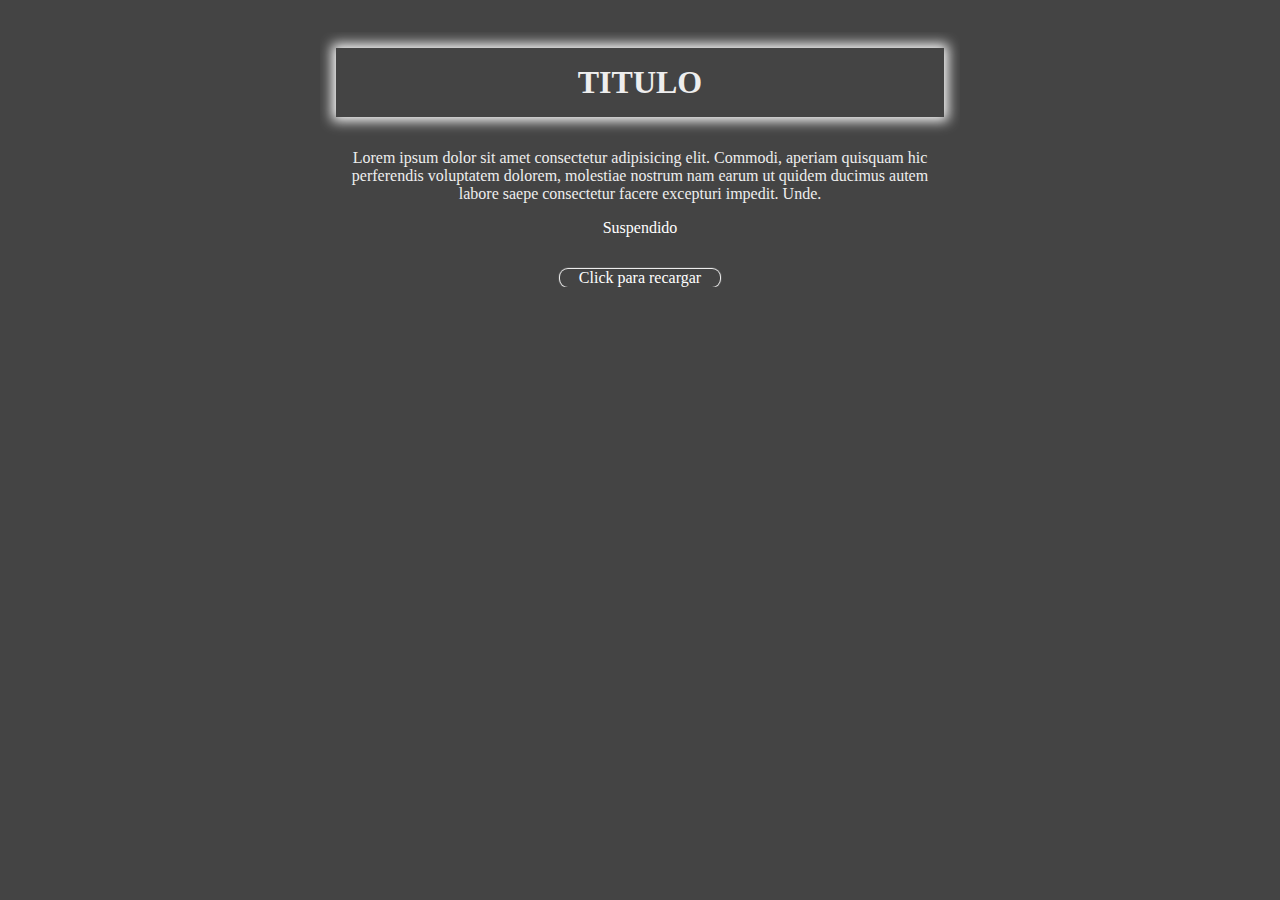
<file: Exercicis_javascript_1a/index.html>
<!DOCTYPE html>
<html lang="es">
<head>
    <meta charset="UTF-8">
    <meta name="viewport" content="width=device-width, initial-scale=1.0">
    <link rel="stylesheet" href="./css/styles.css">
    <title>Javascript</title>
</head>
<body id="container" class="contain">

    <div class="boxcontent">
        <h1 class="boxtitle">titulo</h1>
        <p class="boxparraf">Lorem ipsum dolor sit amet consectetur adipisicing elit. Commodi, aperiam quisquam hic perferendis voluptatem dolorem, molestiae nostrum nam earum ut quidem ducimus autem labore saepe consectetur facere excepturi impedit. Unde.</p>
        <div class="jscontent">
            <p class="jsinfo"></p>
        </div>

        <a id="reload" class="btnr">Click para recargar</a>
    </div>
    

    <script src="./js/library.js" type="module" ></script>
    <!-- <script src="./js/ejercicio1.js" type="module"></script> -->
    <!-- <script src="./js/ejercicio2.js" type="module" ></script> -->
    <script src="./js/ejercicio3.js" type="module"></script>
    <!-- <script src="./js/ejercicio4.js" type="module"></script> -->
    <!-- <script src="./js/ejercicio5.js" type="module"></script> -->
    <!-- <script src="./js/ejercicio6.js" type="module"></script> -->
    <!-- <script src="./js/ejercicio7.js" type="module"></script> -->
</body>
</html>
</file>
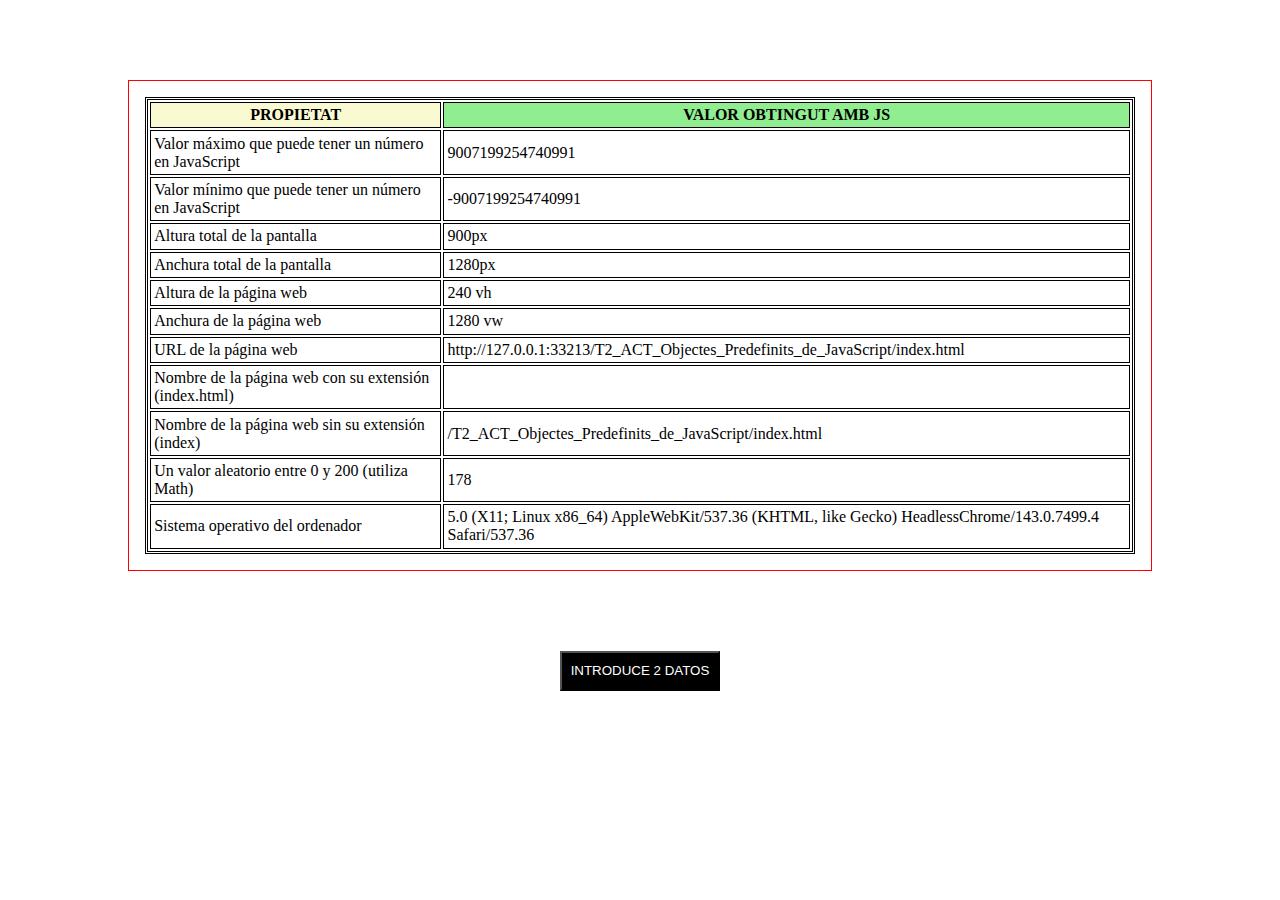
<file: T2_ACT_Objectes_Predefinits_de_JavaScript/index.html>
<!DOCTYPE html>
<html lang="es">
<head>
    <meta charset="UTF-8">
    <meta name="viewport" content="width=device-width, initial-scale=1.0">
    <link rel="stylesheet" href="./styles/objectesPredef.css">
    <title>Objetos Predefiidos</title>
</head>
<body>
        <header id="cabecera"></header>
        <main class="cuerpo">
            <div class="containerbox">
                <table class="tableContent">
                </table>
            </div>
            <div class="butons">
                <button id="btncoma2" class="btn1" target="2datos">Introduce 2 datos</button>
            </div>
        </main>
        
        <script src="./js/objectesPredef.js" type='module'></script>

</body>
</html>
</file>
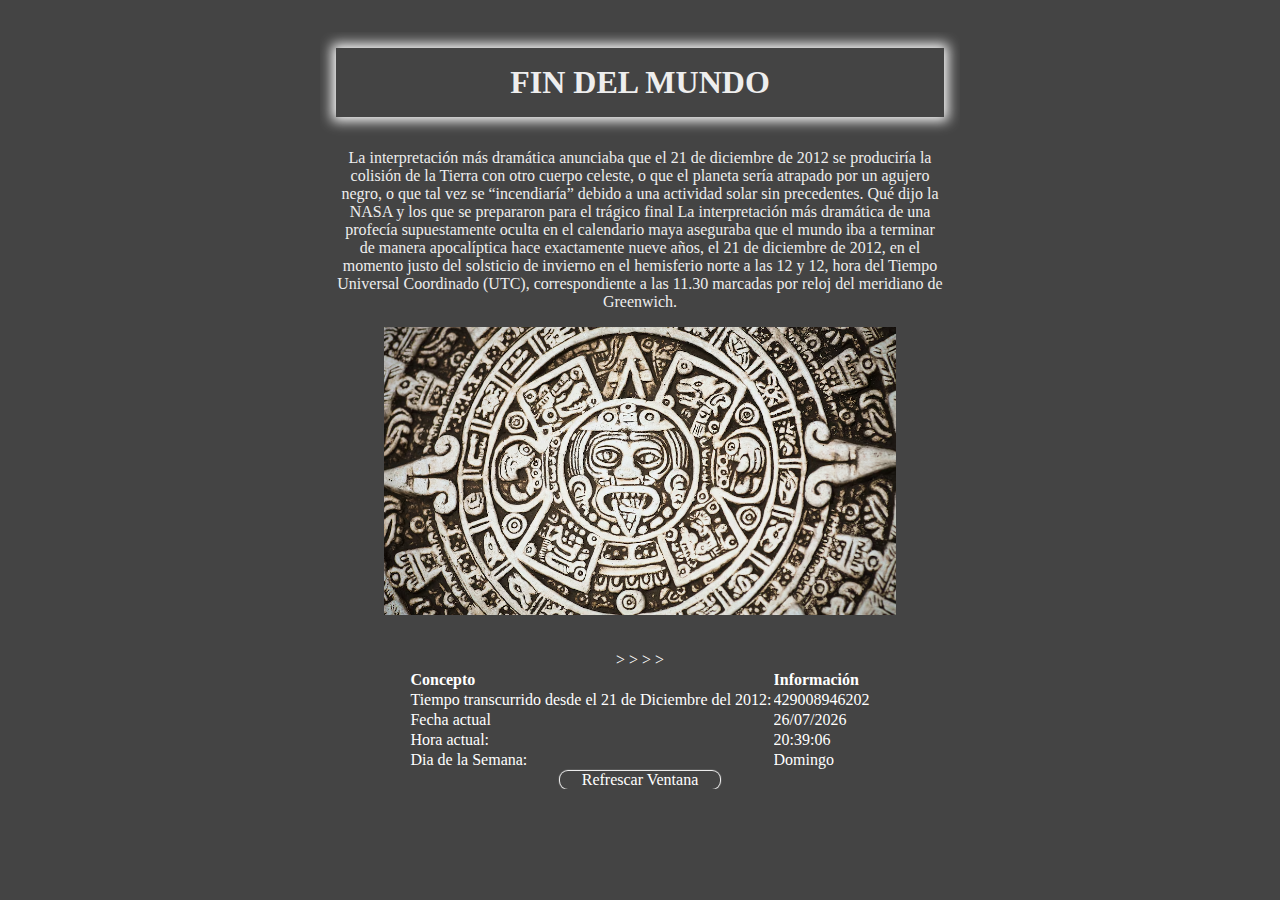
<file: T2_B_ACT_Objectes_Predefinits_JavaScript/index.html>
<!DOCTYPE html>
<html lang="es">
<head>
    <meta charset="UTF-8">
    <meta name="viewport" content="width=device-width, initial-scale=1.0">
    <link rel="stylesheet" href="./css/styles.css">
    <title>Javascript</title>
</head>
<body id="container" class="contain">

    <div class="boxcontent">
        <h1 class="boxtitle">titulo</h1>
        <p class="boxparraf">Lorem ipsum dolor sit amet consectetur adipisicing elit Commodi, aperiam quisquam hic perferendis voluptatem dolorem, molestiae nostrum nam earum ut quidem ducimus autem labore saepe consectetur facere excepturi impedit. Unde.</p>
        <div class="jscontent">
        </div>
        <div class="jsinfo"></div>
        <a id="reload" class="btnr">Refrescar Ventana</a>
    </div>
    
    <!-- <script src="./js/num8.js" type="module"></script> -->
    <!-- <script src="./js/num9.js" type="module"></script> -->
    <!-- <script src="./js/num11.js" type="module"></script> -->
    <!-- <script src="./js/num12.js" type="module"></script> -->
    <!-- <script src="./js/num13.js" type="module"></script> -->
    <!-- <script src="./js/num14.js" type="module"></script> -->
    <!-- <script src="./js/num15.js" type="module"></script> -->
    <!-- <script src="./js/num16.js" type="module"></script> -->
    <script src="./js/num17.js" type="module"></script>
    
    <div class="foco" style="display: flex; flex-direction: column; align-items: center; margin: 30px auto">
        <img  src="./img/apagada.gif" alt="" width="100px" height="180px">
        <div style="margin-top: 20px;">
            <button class="encendido" style="margin: 20px; height: 30px; width: 80px; border-radius: 5px; background-color: #000; color: #fff; box-shadow: 0px 0px 5px 0px #fff ;">Encender</button>
            <button class="apagado" style="margin: 20px; height: 30px; width: 80px; border-radius: 5px; background-color: #000; color: #fff; box-shadow: 0px 0px 5px 0px #fff ;">Apagar</button>
        </div>
    </div>
</body>
</html>
</file>
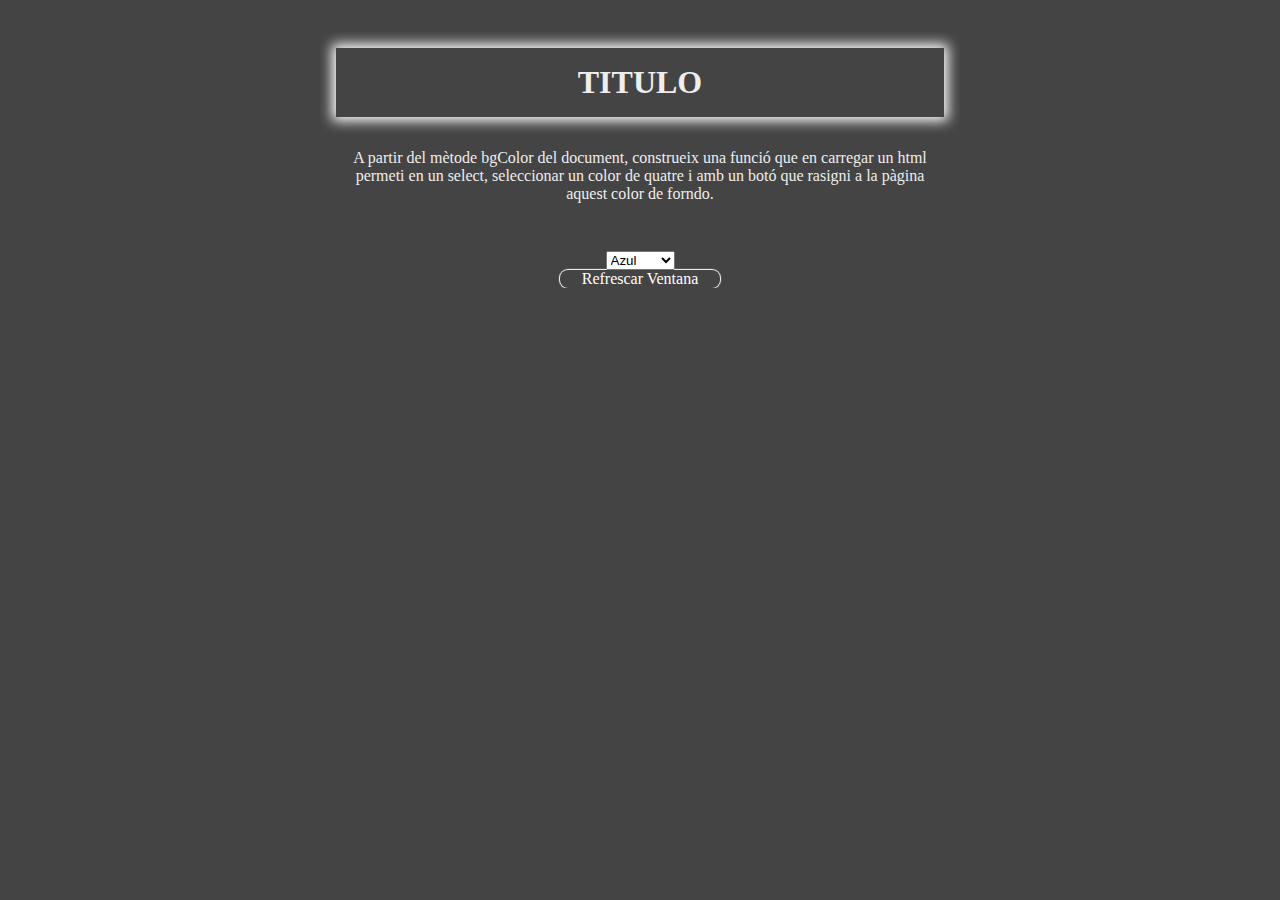
<file: T3_1_ACT_funcions_estructures_JavaScript/index.html>
<!DOCTYPE html>
<html lang="es">
<head>
    <meta charset="UTF-8">
    <meta name="viewport" content="width=device-width, initial-scale=1.0">
    <link rel="stylesheet" href="./css/styles.css">
    <title>Javascript</title>
</head>
<body id="container" class="contain">

    <div class="boxcontent">
        <h1 class="boxtitle">titulo</h1>
        <p class="boxparraf">Lorem ipsum dolor sit amet consectetur adipisicing elit Commodi, aperiam quisquam hic perferendis voluptatem dolorem, molestiae nostrum nam earum ut quidem ducimus autem labore saepe consectetur facere excepturi impedit. Unde.</p>
        <div class="jscontent">
        </div>
        <div class="jsinfo">
            <!-- <input class="dataInput" type="text" placeholder="Escribe el precio sin IVA"> -->
            <!-- <button id="calcular">Calcular</button> -->
        </div>
        <a id="reload" class="btnr">Refrescar Ventana</a>

    </div>
    
    <!-- <script src="./js/num1.js"  type="module"></script> -->
    <!-- <script src="./js/num2.js"  type="module"></script> -->
    <!-- <script src="./js/num3.js" type="module" ></script> -->
    <!-- <script src="./js/num4.js" type="module" ></script> -->
    <!-- <script src="./js/num5.js" type="module" ></script> -->
    <!-- <script src="./js/num6.js" type="module" ></script> -->
    <script src="./js/num7.js" type="module" ></script>


    

    </div>
</body>
</html>
</file>
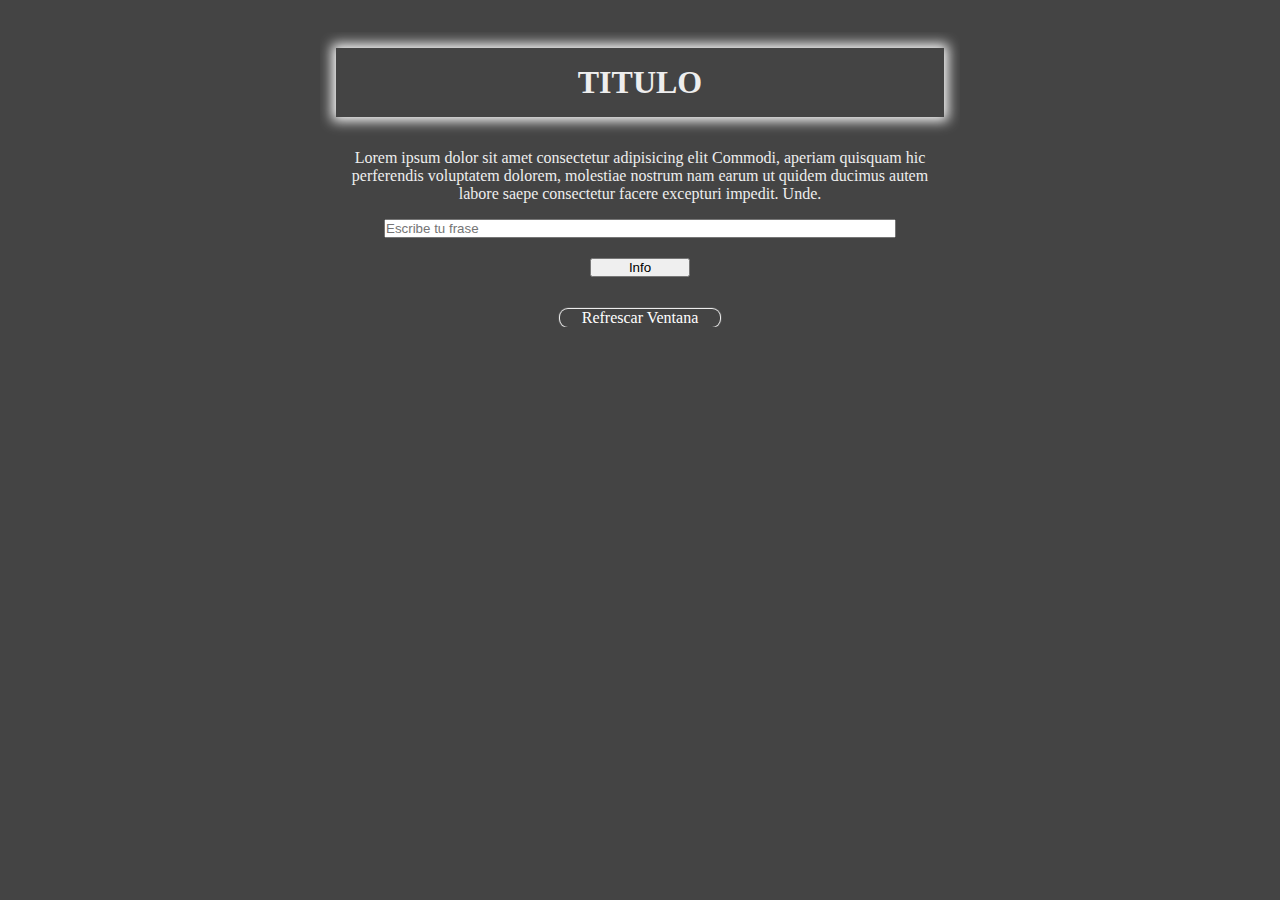
<file: T3_2_ACT_funcions_estructures_JavaScript/index.html>
<!DOCTYPE html>
<html lang="es">
<head>
    <meta charset="UTF-8">
    <meta name="viewport" content="width=device-width, initial-scale=1.0">
    <link rel="stylesheet" href="./css/styles.css">
    <link rel="stylesheet" href="./css/styles.css">
    <title>Javascript</title>
</head>
<body id="container" class="contain">

    <div class="boxcontent">
        <h1 class="boxtitle">titulo</h1>
        <p class="boxparraf">Lorem ipsum dolor sit amet consectetur adipisicing elit Commodi, aperiam quisquam hic perferendis voluptatem dolorem, molestiae nostrum nam earum ut quidem ducimus autem labore saepe consectetur facere excepturi impedit. Unde.</p>
        <div class="jscontent">
        </div>
        <a id="reload" class="btnr">Refrescar Ventana</a>

    </div>
    </div>

    <!-- <script src="./js/num1.js" type="module"></script> -->
    <script src="./js/num2.js" type="module"></script>
</body>
</html>
</file>
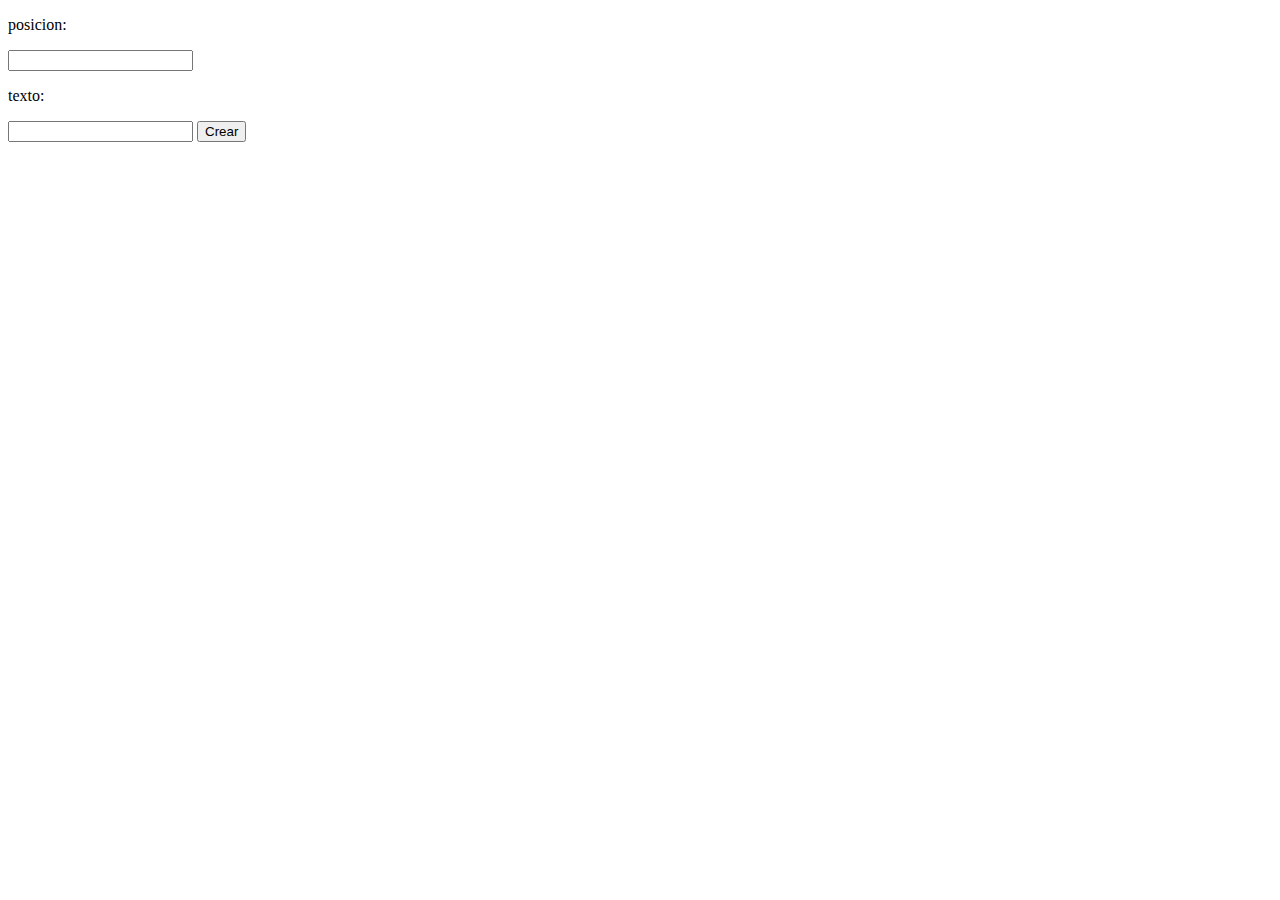
<file: 10_DOM - Alumnes/crearConAttr.html>
<!DOCTYPE html>
<html lang="en">

<head>
    <meta charset="UTF-8">
    <title>Document</title>
</head>

<body>

    <p>posicion: </p>
    <input type="number" id="posicion">
    <p>texto: </p>
    <input type="text" id="valor">
    <input id="crear" type="button" value="Crear">
    <div id="contenedorPadre">

    </div>
   

</body>

</html>
</file>
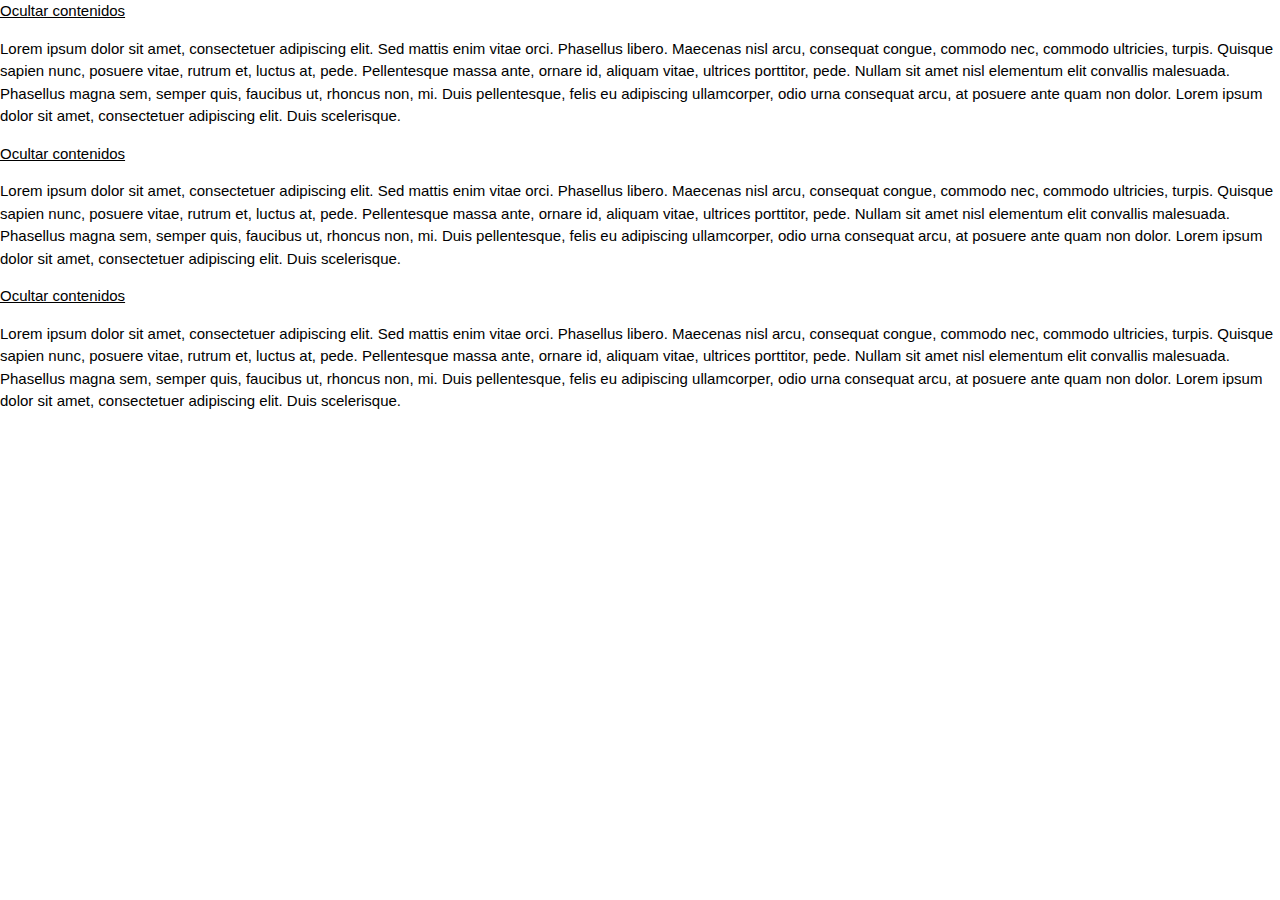
<file: 10_DOM - Alumnes/mostrar-ocultar._semanticos.html>
<!DOCTYPE html>
<html lang="en">

<head>
    <meta charset="UTF-8">
    <title>Añadir elementos con DOM</title>
    <link rel="stylesheet" type="text/css" href="https://www.w3schools.com/w3css/4/w3.css">
    <meta name="viewport" content="width=device-width, initial-scale=1.0">

</head>




</head>

<body>
    <a id="enlace_1" href="#"> Ocultar contenidos</a>
    <br />
    <p id="contenidos_1">Lorem ipsum dolor sit amet, consectetuer adipiscing elit. Sed
        mattis enim vitae orci. Phasellus libero. Maecenas nisl arcu, consequat congue, commodo
        nec, commodo ultricies, turpis. Quisque sapien nunc, posuere vitae, rutrum et, luctus
        at, pede. Pellentesque massa ante, ornare id, aliquam vitae, ultrices porttitor, pede.
        Nullam sit amet nisl elementum elit convallis malesuada. Phasellus magna sem, semper
        quis, faucibus ut, rhoncus non, mi. Duis pellentesque, felis eu adipiscing ullamcorper,
        odio urna consequat arcu, at posuere ante quam non dolor. Lorem ipsum dolor sit amet,
        consectetuer adipiscing elit. Duis scelerisque.</p>

    <a id="enlace_2" href="#">Ocultar
        contenidos</a><br />
    <p id="contenidos_2">Lorem ipsum dolor sit amet, consectetuer adipiscing elit. Sed
        mattis enim vitae orci. Phasellus libero. Maecenas nisl arcu, consequat congue, commodo
        nec, commodo ultricies, turpis. Quisque sapien nunc, posuere vitae, rutrum et, luctus
        at, pede. Pellentesque massa ante, ornare id, aliquam vitae, ultrices porttitor, pede.
        Nullam sit amet nisl elementum elit convallis malesuada. Phasellus magna sem, semper
        quis, faucibus ut, rhoncus non, mi. Duis pellentesque, felis eu adipiscing ullamcorper,
        odio urna consequat arcu, at posuere ante quam non dolor. Lorem ipsum dolor sit amet,
        consectetuer adipiscing elit. Duis scelerisque.</p>
    <a id="enlace_3" href="#">Ocultar
        contenidos</a>
    <br />
    <p id="contenidos_3">Lorem ipsum dolor sit amet, consectetuer adipiscing elit. Sed
        mattis enim vitae orci. Phasellus libero. Maecenas nisl arcu, consequat congue, commodo
        nec, commodo ultricies, turpis. Quisque sapien nunc, posuere vitae, rutrum et, luctus
        at, pede. Pellentesque massa ante, ornare id, aliquam vitae, ultrices porttitor, pede.
        Nullam sit amet nisl elementum elit convallis malesuada. Phasellus magna sem, semper
        quis, faucibus ut, rhoncus non, mi. Duis pellentesque, felis eu adipiscing ullamcorper,
        odio urna consequat arcu, at posuere ante quam non dolor. Lorem ipsum dolor sit amet,
        consectetuer adipiscing elit. Duis scelerisque.</p>
   

        <script>
            let id,  param;
            const enlace =  document.querySelectorAll("a");

            const muestra_oculta = (param) => {
                id = document.querySelector("#contenidos_" + param);
                id.style.display === "" || id.style.display === "block" ? id.style.display = "none" : id.style.display = "block" ;
            };

            window.addEventListener("load", () => {
                id = document.querySelector("#contenidos_" + param);
                for(let i  = 0; i < enlace.length; i++){
                    enlace[i].onclick = function (){
                        param = enlace[i].id;
                        if(this.id === param){
                            param = param.substring(7, 8);
                            muestra_oculta(param);
                        };
                    };
                };
            });
        </script>
</body>

</html>
</file>
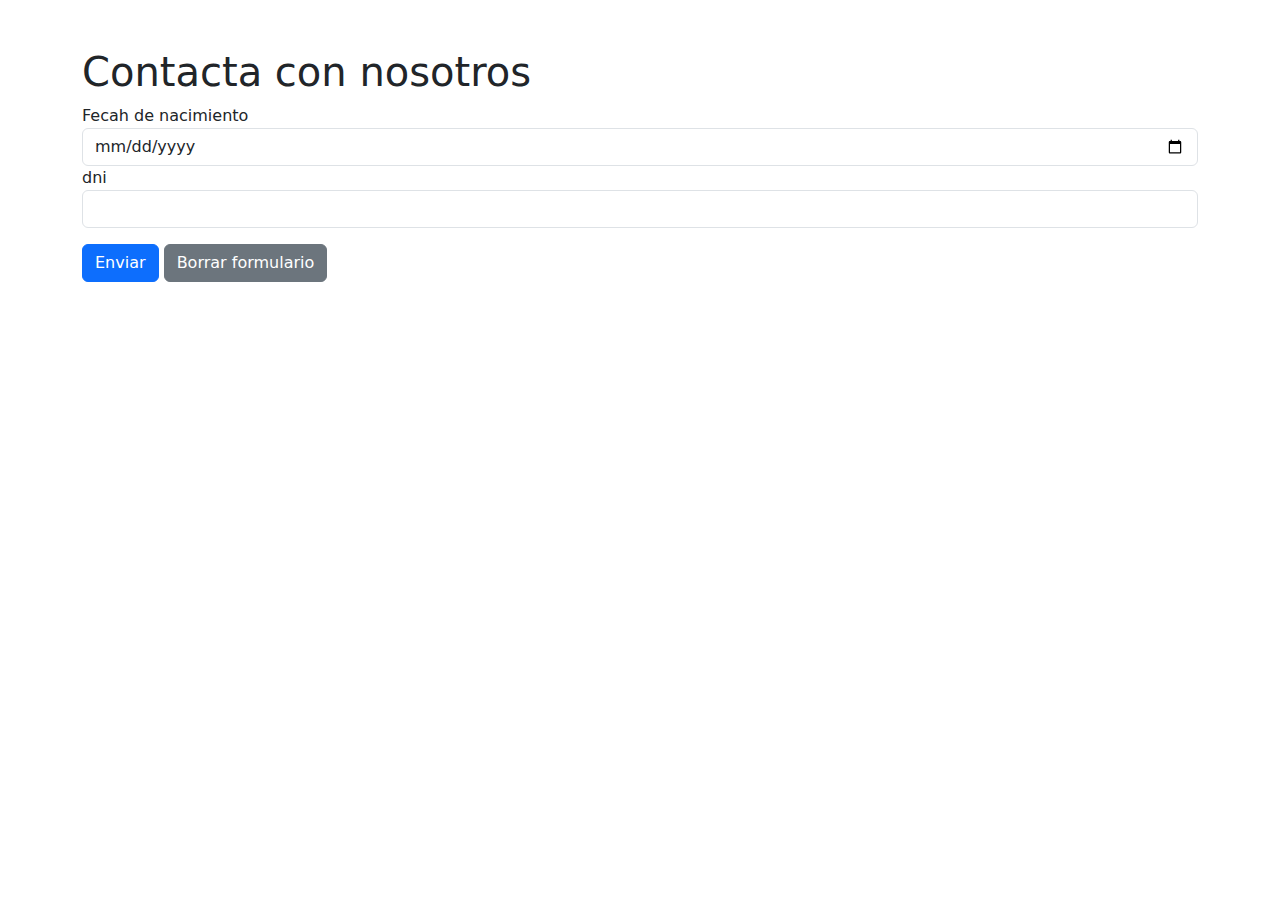
<file: 10_DOM - Alumnes/form/validatorForms.html>
<!DOCTYPE html>
<html lang="es">
<head>
    <meta charset="UTF-8">
    <meta name="viewport" content="width=device-width, initial-scale=1.0">
    <title>ValidatorForm</title>
    <link rel="stylesheet" href="https://cdn.jsdelivr.net/npm/bootstrap@5.3.3/dist/css/bootstrap.min.css">
</head>
<body>
    <main class="container mt-5">
        <h1>Contacta con nosotros</h1>
        <form 
            method="post" 
            id="firstContact" 
            name="firstContact" 
            action="https://dominio.com/envio.php"
        >

        <div class="form-group">
            <label for="miedad">Fecah de nacimiento</label>
            <input 
            type="date"
            id = "miedad"
            name = "miedad"
            class="form-control"
            value="" >
            <small id="msotrar1" class="text-muted"></small>
        </div>

        <div class="form-group">
            <label for="dni">dni</label>
            <input 
            type="text"
            id = "dni"
            name = "dni"
            class="form-control"
            value=""
            >
            <small id="msotrar2" class="text-muted"></small>
        </div>

        <div id="error"></div>
        <button type="submit" name="enviar" id="enviar" class="btn btn-primary mt-3">Enviar</button>
        <button type="button" name="borrar" id="borrar" class="btn btn-secondary mt-3">Borrar formulario</button>

        </form>


    </main>
    

    <script src="validator.js"></script>
<script src="https://cdn.jsdelivr.net/npm/bootstrap@5.3.3/dist/js/bootstrap.bundle.min.js"></script>
</body>
</body>
</html>
</file>
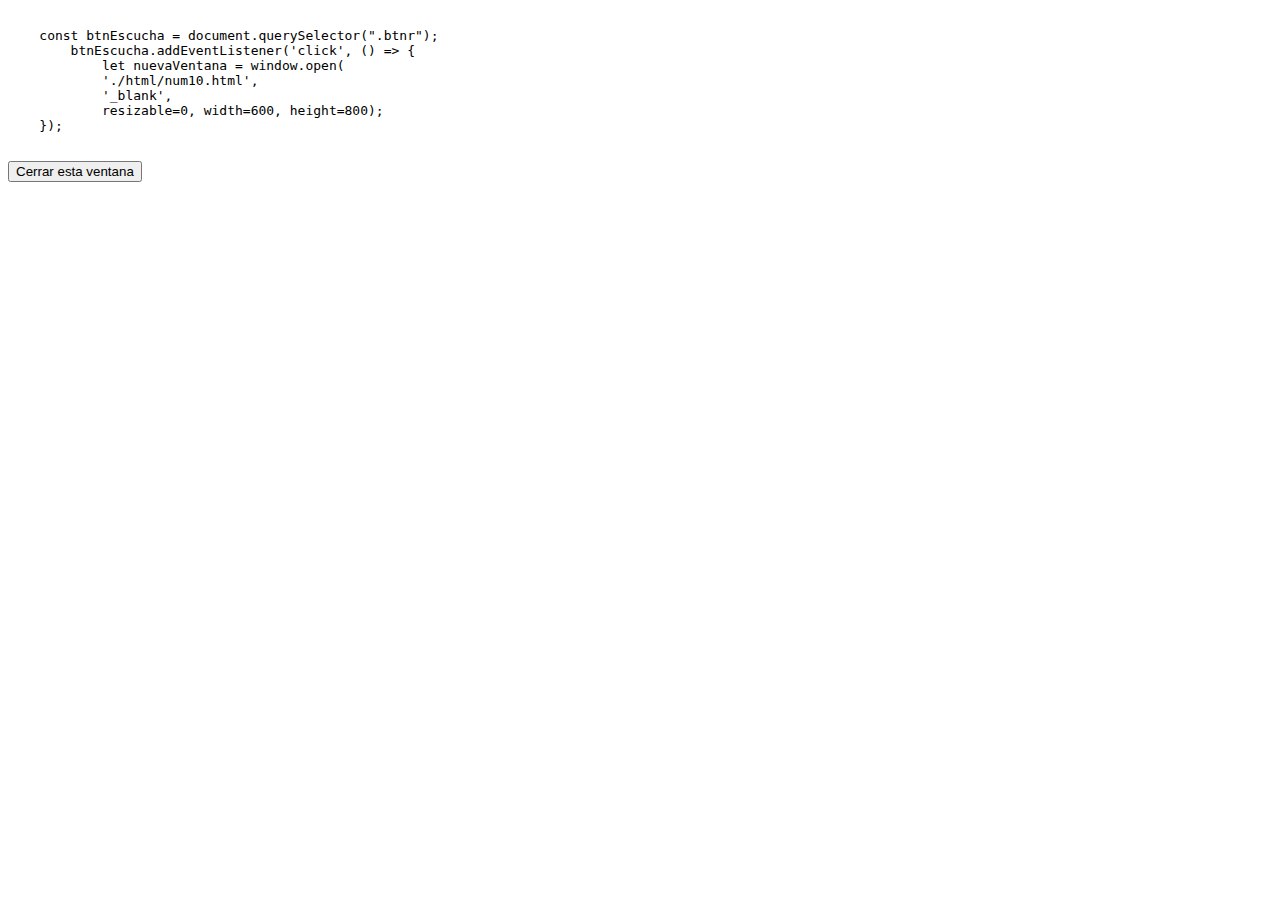
<file: T2_B_ACT_Objectes_Predefinits_JavaScript/html/num11.html>
<!DOCTYPE html>
<html lang="es">
<head>
    <meta charset="UTF-8">
    <meta name="viewport" content="width=device-width, initial-scale=1.0">
    <title>Ventana Con información</title>
</head>
<body>
    <div class="content"></div>
    <script src="../js/num11-2.js"></script>
</body>
</html>
</file>
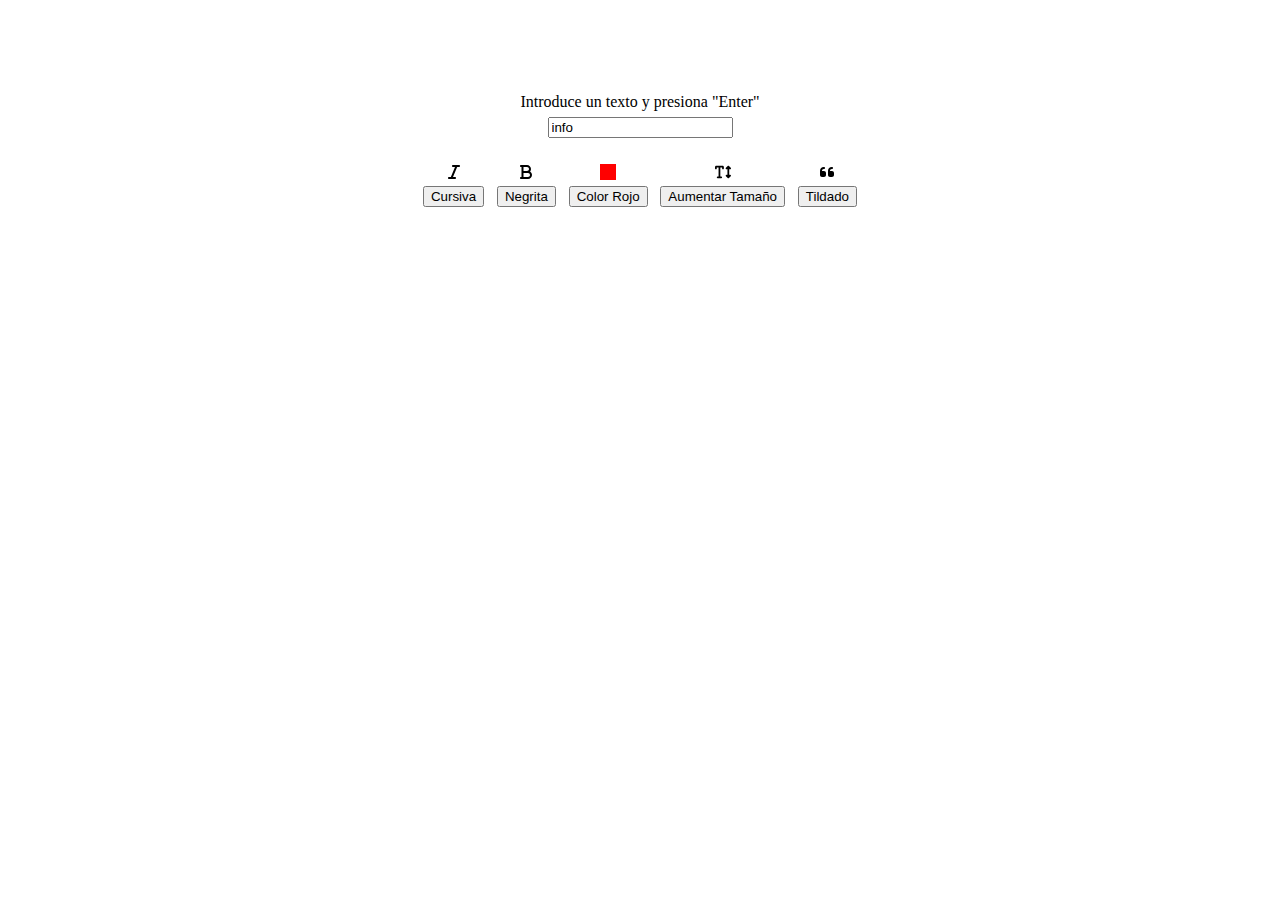
<file: T2_B_ACT_Objectes_Predefinits_JavaScript/html/num13.html>
<!DOCTYPE html>
<html lang="es">
<head>
    <meta charset="UTF-8">
    <meta name="viewport" content="width=device-width, initial-scale=1.0">
    <title>Ventana Con información</title>
    <style>
         *, *::after, *::before{
        margin: .2rem;
    }
    body{
        display: flex;
        flex-direction: column;
        margin: 0 auto;
        align-items: center;
        justify-content: center;
        margin-top: 5rem;
    }
    svg{
        width: 1rem;
        height: 1rem;
    }
    .buttons{
        display: flex;
    }
    .btnModify{
        display: flex;
  /* margin: 0 auto; */
    text-align: center;
    flex-direction: column;
    justify-content: center;
    align-content: center;
    align-items: center;
}
    
    </style>
</head>

<body>
    <div class="content"></div>
    <label for="text" >Introduce un texto y presiona "Enter"</label>
<input id="text" type="text" value="info">
<div class="informacio">

</div>
<div class="info2">

</div>

<div class="buttons">
    <div class="btnModify">
        <svg xmlns="http://www.w3.org/2000/svg" viewBox="0 0 384 512"><!--!Font Awesome Free 6.7.2 by @fontawesome - https://fontawesome.com License - https://fontawesome.com/license/free Copyright 2025 Fonticons, Inc.--><path d="M128 64c0-17.7 14.3-32 32-32l192 0c17.7 0 32 14.3 32 32s-14.3 32-32 32l-58.7 0L160 416l64 0c17.7 0 32 14.3 32 32s-14.3 32-32 32L32 480c-17.7 0-32-14.3-32-32s14.3-32 32-32l58.7 0L224 96l-64 0c-17.7 0-32-14.3-32-32z"/></svg>
        <button id="btnc" class="btnModify">Cursiva</button>
    </div>
    <div class="btnModify">
        <svg xmlns="http://www.w3.org/2000/svg" viewBox="0 0 384 512"><!--!Font Awesome Free 6.7.2 by @fontawesome - https://fontawesome.com License - https://fontawesome.com/license/free Copyright 2025 Fonticons, Inc.--><path d="M0 64C0 46.3 14.3 32 32 32l48 0 16 0 128 0c70.7 0 128 57.3 128 128c0 31.3-11.3 60.1-30 82.3c37.1 22.4 62 63.1 62 109.7c0 70.7-57.3 128-128 128L96 480l-16 0-48 0c-17.7 0-32-14.3-32-32s14.3-32 32-32l16 0 0-160L48 96 32 96C14.3 96 0 81.7 0 64zM224 224c35.3 0 64-28.7 64-64s-28.7-64-64-64L112 96l0 128 112 0zM112 288l0 128 144 0c35.3 0 64-28.7 64-64s-28.7-64-64-64l-32 0-112 0z"/></svg>
        <button id="btnn" class="btnErraser">Negrita</button>
    </div>
        <div class="btnModify">
            <svg xmlns="http://www.w3.org/2000/svg" viewBox="0 0 512 512"><!--!Font Awesome Free 6.7.2 by @fontawesome - https://fontawesome.com License - https://fontawesome.com/license/free Copyright 2025 Fonticons, Inc.--><path fill="#ff0000" d="M0 0H512V512H0V0z"/></svg>
            <button id="btnRed" class="refresh">Color Rojo</button>
        </div>
        <div class="btnModify">
            <svg xmlns="http://www.w3.org/2000/svg" viewBox="0 0 576 512"><!--!Font Awesome Free 6.7.2 by @fontawesome - https://fontawesome.com License - https://fontawesome.com/license/free Copyright 2025 Fonticons, Inc.--><path d="M64 128l0-32 64 0 0 320-32 0c-17.7 0-32 14.3-32 32s14.3 32 32 32l128 0c17.7 0 32-14.3 32-32s-14.3-32-32-32l-32 0 0-320 64 0 0 32c0 17.7 14.3 32 32 32s32-14.3 32-32l0-48c0-26.5-21.5-48-48-48L160 32 48 32C21.5 32 0 53.5 0 80l0 48c0 17.7 14.3 32 32 32s32-14.3 32-32zM502.6 41.4c-12.5-12.5-32.8-12.5-45.3 0l-64 64c-9.2 9.2-11.9 22.9-6.9 34.9s16.6 19.8 29.6 19.8l32 0 0 192-32 0c-12.9 0-24.6 7.8-29.6 19.8s-2.2 25.7 6.9 34.9l64 64c12.5 12.5 32.8 12.5 45.3 0l64-64c9.2-9.2 11.9-22.9 6.9-34.9s-16.6-19.8-29.6-19.8l-32 0 0-192 32 0c12.9 0 24.6-7.8 29.6-19.8s2.2-25.7-6.9-34.9l-64-64z"/></svg>
            <button id="btngran" class="refresh">Aumentar Tamaño</button>
        </div>
        <div class="btnModify">
            <svg xmlns="http://www.w3.org/2000/svg" viewBox="0 0 448 512"><!--!Font Awesome Free 6.7.2 by @fontawesome - https://fontawesome.com License - https://fontawesome.com/license/free Copyright 2025 Fonticons, Inc.--><path d="M0 216C0 149.7 53.7 96 120 96l8 0c17.7 0 32 14.3 32 32s-14.3 32-32 32l-8 0c-30.9 0-56 25.1-56 56l0 8 64 0c35.3 0 64 28.7 64 64l0 64c0 35.3-28.7 64-64 64l-64 0c-35.3 0-64-28.7-64-64l0-32 0-32 0-72zm256 0c0-66.3 53.7-120 120-120l8 0c17.7 0 32 14.3 32 32s-14.3 32-32 32l-8 0c-30.9 0-56 25.1-56 56l0 8 64 0c35.3 0 64 28.7 64 64l0 64c0 35.3-28.7 64-64 64l-64 0c-35.3 0-64-28.7-64-64l0-32 0-32 0-72z"/></svg>
            <button id="tildado" class="refresh">Tildado</button>
        </div>

</div>


    <script src="../js/num13.2.js"></script>
</body>
</html>
</file>
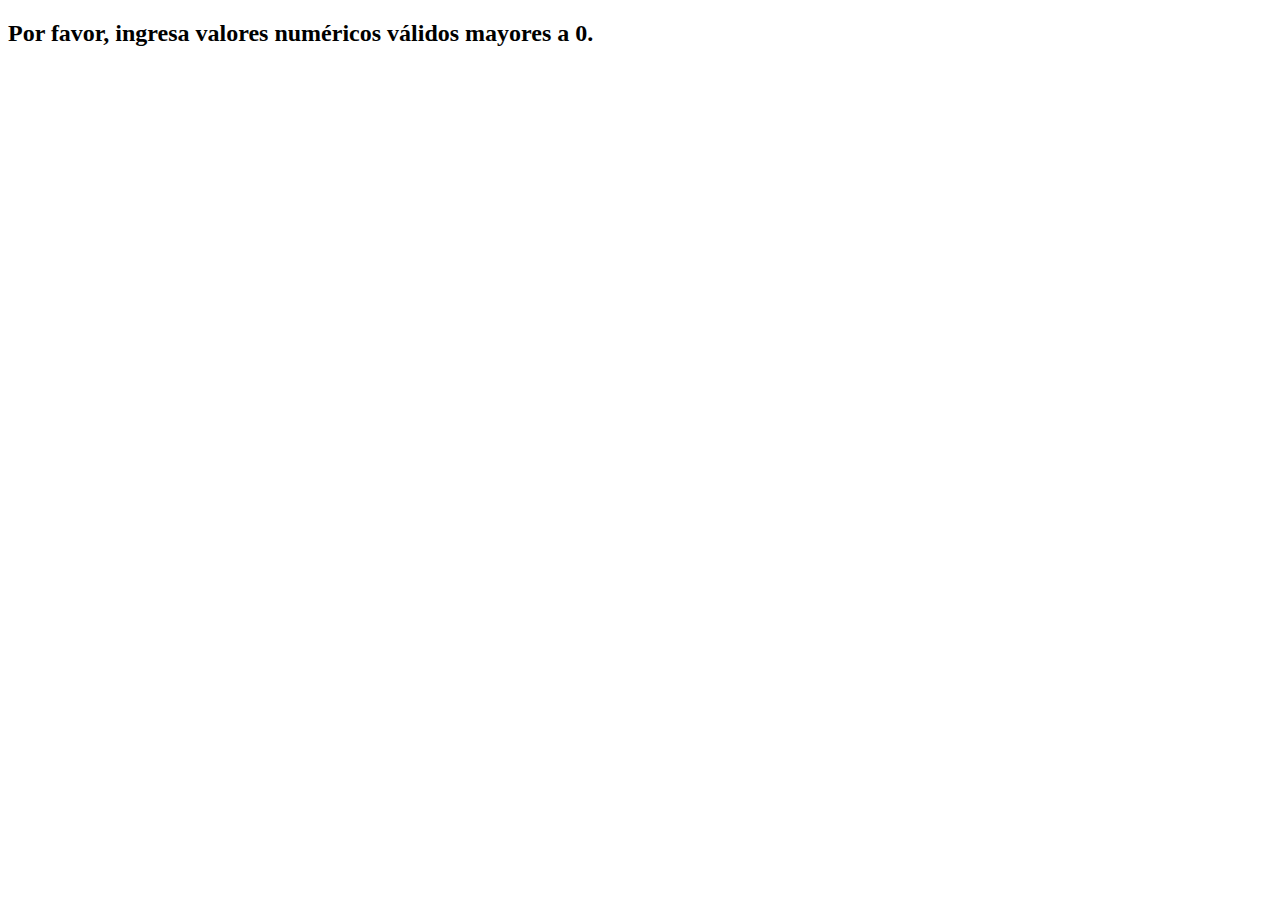
<file: T2_B_ACT_Objectes_Predefinits_JavaScript/html/num15.html>
<!DOCTYPE html>
<html lang="es">
<head>
    <meta charset="UTF-8">
    <meta name="viewport" content="width=device-width, initial-scale=1.0">
    <title>Document</title>
</head>
<body>
    
    <script src="../js/num15.js"></script>
</body>
</html>
</file>
<file: Exercicis_javascript_1a/css/styles.css>
*, 
*::after, 
*::before{
    padding: 0;
    margin: 0;
    overflow-x: hidden;
    box-sizing: border-box;
}
html{
    font-size: 16px;
    background-color: #444;
}
.boxcontent{
    width: 40rem;
    margin: 0 auto;
    margin-top: 2rem;
}
.boxtitle{
    margin: 1rem;
    text-transform: uppercase;
    box-shadow: 0px 0px 12px 4px #fff;
}
.boxtitle, .boxparraf{
    padding: 1rem;
    text-align: center;
    color: #eee;
}
.jscontent{
    width: 80%;
    margin: 0 auto;
    align-content: center;
    margin-bottom: 2rem;
}
.jsinfo{
    color: white;
    margin: 0 auto;
    text-align: center;
}
.btnr{
    display: block;
    text-decoration: none;
    color: white;
    width: 10rem;
    margin-top: 2rem;
    margin: 0 auto;
    text-align: center;
    cursor: pointer;
    border-radius: .5rem;
    box-shadow: 0px 0px 1px 1px #fff;
}
</file>
<file: T2_ACT_Objectes_Predefinits_de_JavaScript/styles/objectesPredef.css>
*, 
*::after, 
*::before{
    padding: 0 ;
    margin: 0;
    box-sizing: border-box;
}

html{
    font-size: 16px;
}

main{
    width: 100%;
    display: flex;flex-direction: column;    justify-items: center;
    align-items: center;
}
.containerbox{
    padding: 1rem;
    /* margin: 0 auto; */
    align-content: center;
    margin: 5rem auto;
    width: 80%;
    border: 1px solid red;
}
.tableContent{
    width: 100%;
    border: .2rem  double #000;
    margin: 0 auto;
}
.tables__titles > th:first-child{
    background-color: lightgoldenrodyellow;
}
.tables__titles > th:last-child{
    background-color: lightgreen;
}

.titletab{
    border: 1px  solid #000;
    padding: .2rem;
}
.btn1{
    background-color: #000;
    color: #fff;
    text-transform: uppercase;
    width: 10rem;
    margin: 0 auto;
    height: 2.5rem;
}


/* CSS RELOJ */
/* .bodyreloj{
    display: flex;
    flex-direction: column;
} */
#reloj{
    width: 100%;
    height:10rem;
    text-align: center;
    align-content: center;
    margin: 0 auto;
    font-size: 1.5rem;
}
#reloj > h2{
    text-shadow: 0 0 0.2rem #F87, 0 0 0.2rem #F87;
}
</file>
<file: T2_B_ACT_Objectes_Predefinits_JavaScript/css/styles.css>
*, 
*::after, 
*::before{
    padding: 0;
    margin: 0;
    overflow-x: hidden;
    box-sizing: border-box;
}
html{
    font-size: 16px;
    background-color: #444;
}
.boxcontent{
    width: 40rem;
    margin: 0 auto;
    margin-top: 2rem;
}
.boxtitle{
    margin: 1rem;
    text-transform: uppercase;
    box-shadow: 0px 0px 12px 4px #fff;
}
.boxtitle, .boxparraf{
    padding: 1rem;
    text-align: center;
    color: #eee;
}
.jscontent{
    width: 80%;
    margin: 0 auto;
    align-content: center;
    margin-bottom: 2rem;
}
.jsinfo{
    color: white;
    margin: 0 auto;
    text-align: center;
}
.btnr{
    display: block;
    text-decoration: none;
    color: white;
    width: 10rem;
    margin-top: 2rem;
    margin: 0 auto;
    text-align: center;
    cursor: pointer;
    border-radius: .5rem;
    box-shadow: 0px 0px 1px 1px #fff;
}
</file>
<file: T3_1_ACT_funcions_estructures_JavaScript/css/styles.css>
*, 
*::after, 
*::before{
    padding: 0;
    margin: 0;
    overflow-x: hidden;
    box-sizing: border-box;
}
html{
    font-size: 16px;
    background-color: #444;
}
.boxcontent{
    width: 40rem;
    margin: 0 auto;
    margin-top: 2rem;
}
.boxtitle{
    margin: 1rem;
    text-transform: uppercase;
    box-shadow: 0px 0px 12px 4px #fff;
}
.boxtitle, .boxparraf{
    padding: 1rem;
    text-align: center;
    color: #eee;
}
.jscontent{
    width: 80%;
    margin: 0 auto;
    align-content: center;
    margin-bottom: 2rem;
}
.jsinfo{
    color: white;
    margin: 0 auto;
    text-align: center;
}
.btnr{
    display: block;
    text-decoration: none;
    color: white;
    width: 10rem;
    margin-top: 2rem;
    margin: 0 auto;
    text-align: center;
    cursor: pointer;
    border-radius: .5rem;
    box-shadow: 0px 0px 1px 1px #fff;
}
</file>
<file: T3_2_ACT_funcions_estructures_JavaScript/css/styles.css>
*, 
*::after, 
*::before{
    padding: 0;
    margin: 0;
    overflow-x: hidden;
    box-sizing: border-box;
}
html{
    font-size: 16px;
    background-color: #444;
}
.boxcontent{
    width: 40rem;
    margin: 0 auto;
    margin-top: 2rem;
}
.boxtitle{
    margin: 1rem;
    text-transform: uppercase;
    box-shadow: 0px 0px 12px 4px #fff;
}
.boxtitle, .boxparraf{
    padding: 1rem;
    text-align: center;
    color: #eee;
}
.jscontent{
    width: 80%;
    margin: 0 auto;
    align-content: center;
    margin-bottom: 2rem;
    text-align: center;
}
.jsinfo{
    color: white;
    margin: 0 auto;
    text-align: center;
}
.btnr{
    display: block;
    text-decoration: none;
    color: white;
    width: 10rem;
    margin-top: 2rem;
    margin: 0 auto;
    text-align: center;
    cursor: pointer;
    border-radius: .5rem;
    box-shadow: 0px 0px 1px 1px #fff;
}
#containerl{
    display: flex;
    flex-flow: row wrap;
    margin: 0 auto;
    justify-content: center;
}
#nombre, #apellido, #edad, #dni{
    width: 20%;
    height: 1.5rem;
}

#more, #less{
    width: 50%;
}
</file>
